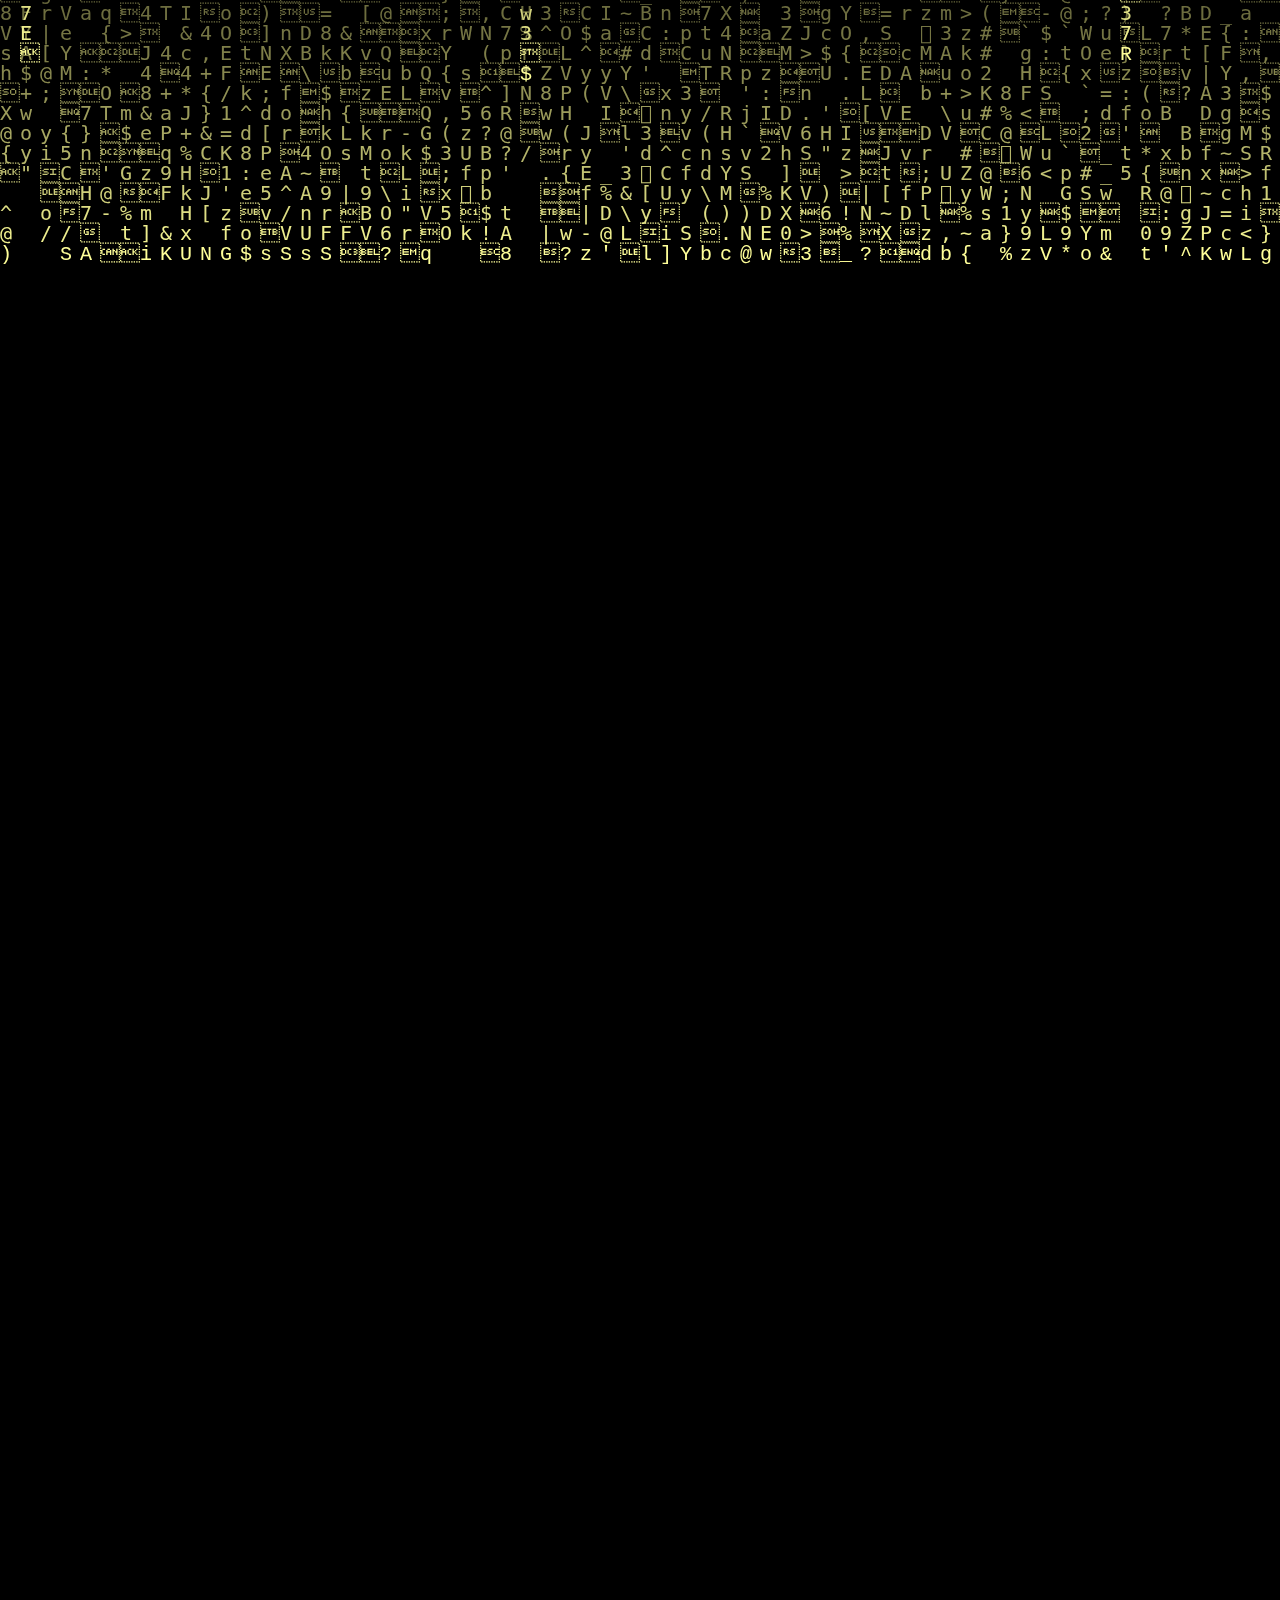
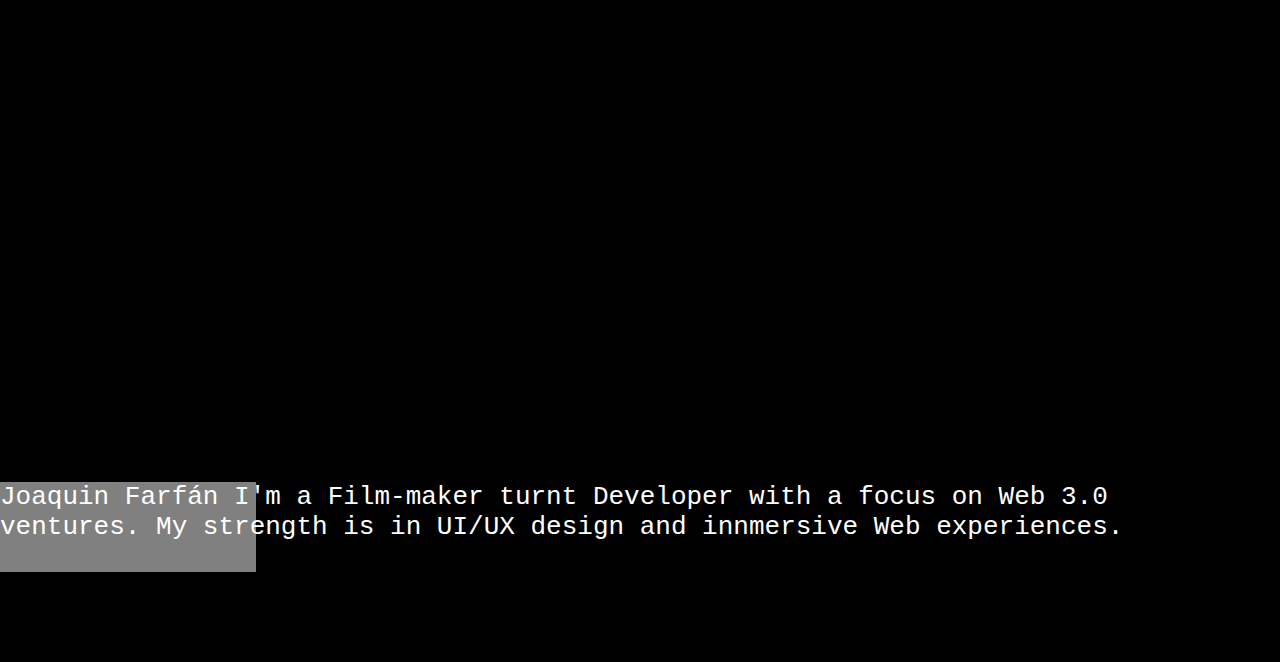
<file: bio.html>
<!DOCTYPE html>
<html lang="en">
<head>
    <meta charset="UTF-8">
    <meta http-equiv="X-UA-Compatible" content="IE=edge">
    <meta name="viewport" content="width=device-width, initial-scale=1.0">
    <link rel="stylesheet" href="styles-bio.css">
    <title>Document</title>
</head>
<body>
    <div id="main_cont">
    <canvas id='canv'></canvas>


<main class="prompt">
   
    
    <div class="bio2" style="float:left">Let's build this Matrix together.</div>


  </main>
  
</div>

<div id="text_container">
    <p>Joaquin Farfán I'm a Film-maker turnt Developer with a focus on Web 3.0 ventures.
        My strength is in UI/UX design and innmersive Web experiences.</p>
    </div>


<script type='text/javascript' src="bio-script.js"> </script>
</body>
</html>
</file>
<file: styles-bio.css>
body {
    margin: 0;
    background-color: #000;
    color: #fff;
    font-family: monospace;
    font-size:26px;
  }

  #main_cont {
    height: 200vh;
  }
  
  ::-webkit-scrollbar {
    display: none;
  } 
  
  .container {
    background-color: rgba(255, 255, 255, 0.85);
    margin: 50px 10%;
    padding: 3rem;
    position: relative;
    z-index: 1;
    
  }
  
  #canv {
    position: fixed;
    top: 0;
    left: 0;
    height: 100%;
  }

  .prompt {
    background-color: #fff;
    position: relative;
    width: 40%;
    text-align: center;
    margin: auto;
    margin-top: 20%;
    font: bold 100% Consolas, Monaco, monospace;
    color: #ff9;
  }
  

  @keyframes hide {
    0% {
        opacity: 0;
    }

    100% {
        opacity: 1;
    }
}

@keyframes typing {
    from {
        width: 0;
    }
}


/* @keyframes blink-caret {
    50% {
        border-color: transparent;
    }
}
 */
@keyframes blink-caret {
    50% {
        border-color: #ff9;
    }

    100% {
        border-color: transparent;
    }
}


.bio1 {
    padding-left: 50px;
    float: left;
    border-right: .2em solid transparent;
    margin: 2em 0 0 0;
    white-space: nowrap;
    overflow: hidden;
    -webkit-animation: typing 2s steps(20, end) 4s,
        blink-caret .7s step-end 8 alternate;
    animation:  typing 2s steps(20, end) 4s,
        blink-caret .7s step-end 8 alternate;
}

.bio2 {
    opacity: 0;
    border-right: .2em solid transparent;
    width: 40ch;
    margin: 2em 0 0 0;
    white-space: nowrap;
    overflow: hidden;
    -webkit-animation: hide 1s step-end 3s forwards, typing 2s steps(20, end) 4s,
        blink-caret .7s step-end infinite alternate;
    animation: hide 1s step-end 3s forwards, typing 2s steps(20, end) 4s,
        blink-caret .7s step-end infinite alternate;
    background-color: rgba(128, 128, 128, 0.542);
}

#text_container {
    height: 10vh;
    width: 20vw;
    background-color: grey;
    z-index: 1;
    
}
#text_container p {
    width: 90vw;
    height: 20vh;
    
}
</file>
